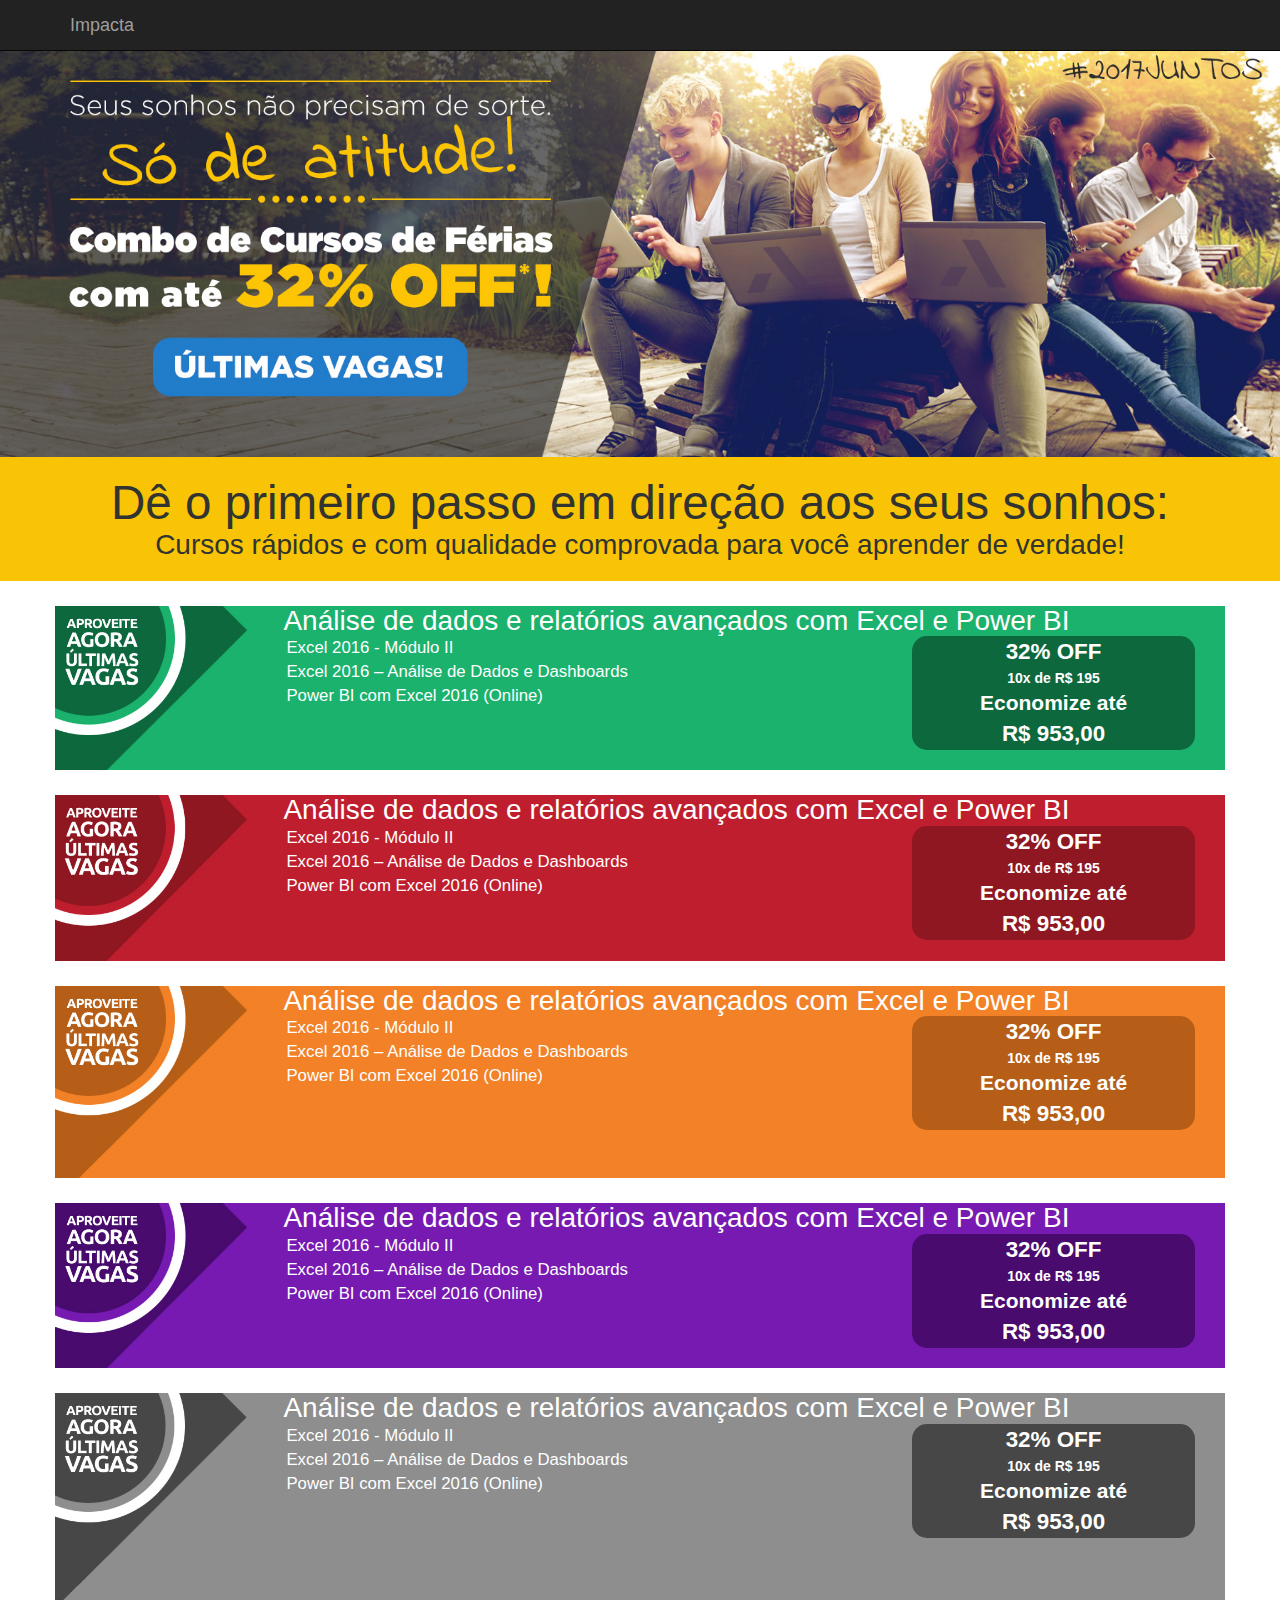
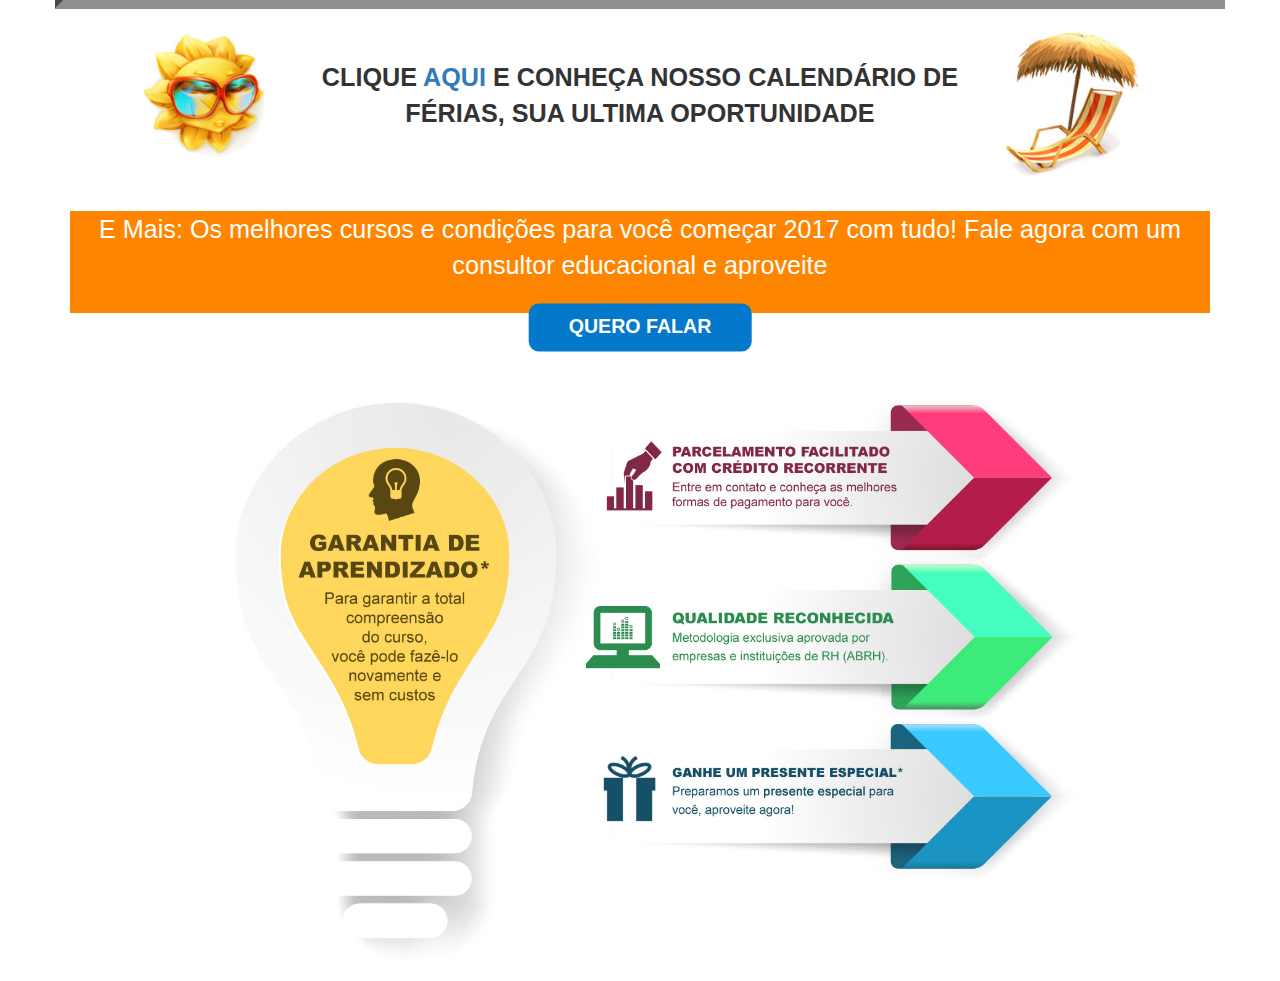
<file: index.html>
<!DOCTYPE html>
<html lang="en">
  <head>
    <meta charset="utf-8">
    <meta http-equiv="X-UA-Compatible" content="IE=edge">
    <meta name="viewport" content="width=device-width, initial-scale=1">
    <!-- The above 3 meta tags *must* come first in the head; any other head content must come *after* these tags -->
    <meta name="description" content="">
    <meta name="author" content="">
    <link rel="icon" href="favicon.ico">

    <title>Impacta Test</title>

    <!-- Bootstrap core CSS -->
    <link href="css/bootstrap.css" rel="stylesheet">
    <link href="css/style.css" rel="stylesheet">


  </head>

  <body>

    <nav class="navbar navbar-inverse navbar-fixed-top">
      <div class="container">
        <div class="navbar-header">
          <button type="button" class="navbar-toggle collapsed" data-toggle="collapse" data-target="#navbar" aria-expanded="false" aria-controls="navbar">
            <span class="sr-only">Toggle navigation</span>
            <span class="icon-bar"></span>
            <span class="icon-bar"></span>
            <span class="icon-bar"></span>
          </button>
          <a class="navbar-brand" href="#">Impacta</a>
        </div>
        <div id="navbar" class="navbar-collapse collapse">

        </div><!--/.navbar-collapse -->
      </div>
    </nav>

    <header>
	    <div class="headerTopo">
	       	<img id="img-topo" style="width: 100%; display: block;" src="images/topo.jpg">
	    </div>

	    <div class="textoTopo">
	      <div class="container textcenter">
	       	<h1>Dê o primeiro passo em direção aos seus sonhos:</h1>
	       	<h2>Cursos rápidos e com qualidade comprovada para você aprender de verdade!</h2>
	      </div>
	    </div>
	</header>



	<section class="container">
		<div class="header-cursos">

			<div class="img-container desktop">
				<img src="images/agora_verde.jpg" class="img-responsive"></a>
			</div>

			<div class="cursos verde">

				<div class="col-sm-12">
					<h2 class="curso-title">Análise de dados e relatórios avançados com Excel e Power BI</h2>
				</div>

				<div class="col-sm-12">
					<div class="col-sm-8">
						<p class="curso-item">Excel 2016 - Módulo II</p>
						<p class="curso-item">Excel 2016 – Análise de Dados e Dashboards</p>
						<p class="curso-item">Power BI com Excel 2016 (Online)</p>
					</div>

					<div class="col-sm-4 desktop">
						<div class="condicao-inner textcenter">
							<p class="valor">32% OFF</p>
							<p class="parcelas">10x de R$ 195</p>
							<p class="economia">Economize até</p>
							<p class="resto">R$ 953,00</p>
						</div>
					</div>

					<div class="mobile-condicoes col-xs-12 mobile">
						<p class="economia">20% OFF - Economize até R$ 654,00 - 10x de R$ 250,00</p>					
					</div>
				</div>
			</div>
		</div>

		<div class="header-cursos">

			<div class="img-container desktop">
				<img src="images/agora_vermelho.jpg" class="img-responsive"></a>
			</div>
			
			<div class="cursos vermelho">

				<div class="col-sm-12">
					<h2 class="curso-title">Análise de dados e relatórios avançados com Excel e Power BI</h2>
				</div>

				<div class="col-sm-12">
					<div class="col-sm-8">
						<p class="curso-item">Excel 2016 - Módulo II</p>
						<p class="curso-item">Excel 2016 – Análise de Dados e Dashboards</p>
						<p class="curso-item">Power BI com Excel 2016 (Online)</p>
					</div>

					<div class="col-sm-4 desktop">
						<div class="condicao-inner text-center">
							<p class="valor">32% OFF</p>
							<p class="parcelas">10x de R$ 195</p>
							<p class="economia">Economize até</p>
							<p class="resto">R$ 953,00</p>
						</div>
					</div>

					<div class="mobile-condicoes col-xs-12 mobile">
						<p class="economia">20% OFF - Economize até R$ 654,00 - 10x de R$ 250,00</p>					
					</div>
				</div>
			</div>
		</div>

		<div class="header-cursos">

			<div class="img-container desktop">
				<img src="images/agora_laranja.jpg" class="img-responsive"></a>
			</div>
			
			<div class="cursos laranja">

				<div class="col-sm-12">
					<h2 class="curso-title">Análise de dados e relatórios avançados com Excel e Power BI</h2>
				</div>

				<div class="col-sm-12">
					<div class="col-sm-8">
						<p class="curso-item">Excel 2016 - Módulo II</p>
						<p class="curso-item">Excel 2016 – Análise de Dados e Dashboards</p>
						<p class="curso-item">Power BI com Excel 2016 (Online)</p>
					</div>

					<div class="col-sm-4 desktop">
						<div class="condicao-inner text-center">
							<p class="valor">32% OFF</p>
							<p class="parcelas">10x de R$ 195</p>
							<p class="economia">Economize até</p>
							<p class="resto">R$ 953,00</p>
						</div>
					</div>

					<div class="mobile-condicoes col-xs-12 mobile">
						<p class="economia">20% OFF - Economize até R$ 654,00 - 10x de R$ 250,00</p>					
					</div>
				</div>
			</div>
		</div>

		<div class="header-cursos">

			<div class="img-container desktop">
				<img src="images/agora_roxo.jpg" class="img-responsive"></a>
			</div>
			
			<div class="cursos roxo">

				<div class="col-sm-12">
					<h2 class="curso-title">Análise de dados e relatórios avançados com Excel e Power BI</h2>
				</div>

				<div class="col-sm-12">
					<div class="col-sm-8">
						<p class="curso-item">Excel 2016 - Módulo II</p>
						<p class="curso-item">Excel 2016 – Análise de Dados e Dashboards</p>
						<p class="curso-item">Power BI com Excel 2016 (Online)</p>
					</div>

					<div class="col-sm-4 desktop">
						<div class="condicao-inner text-center">
							<p class="valor">32% OFF</p>
							<p class="parcelas">10x de R$ 195</p>
							<p class="economia">Economize até</p>
							<p class="resto">R$ 953,00</p>
						</div>
					</div>

					<div class="mobile-condicoes col-xs-12 mobile">
						<p class="economia">20% OFF - Economize até R$ 654,00 - 10x de R$ 250,00</p>					
					</div>
				</div>
			</div>
		</div>

		<div class="header-cursos">

			<div class="img-container desktop">
				<img src="images/agora_cinza.jpg" class="img-responsive"></a>
			</div>
			
			<div class="cursos cinza">

				<div class="col-sm-12">
					<h2 class="curso-title">Análise de dados e relatórios avançados com Excel e Power BI</h2>
				</div>

				<div class="col-sm-12">
					<div class="col-sm-8">
						<p class="curso-item">Excel 2016 - Módulo II</p>
						<p class="curso-item">Excel 2016 – Análise de Dados e Dashboards</p>
						<p class="curso-item">Power BI com Excel 2016 (Online)</p>
					</div>

					<div class="col-sm-4 desktop">
						<div class="condicao-inner text-center">
							<p class="valor">32% OFF</p>
							<p class="parcelas">10x de R$ 195</p>
							<p class="economia">Economize até</p>
							<p class="resto">R$ 953,00</p>
						</div>
					</div>

					<div class="mobile-condicoes col-xs-12 mobile">
						<p class="economia">20% OFF - Economize até R$ 654,00 - 10x de R$ 250,00</p>					
					</div>
				</div>
			</div>
		</div>
	</section>




<div class="col-sm-10 col-sm-offset-1 col-xs-12">
		<div class="col-sm-2 desktop">
			<img src="images/sol.jpg" alt="" class="img-responsive">
		</div>
		<div class="col-sm-8 col-xs-12 text-center">
			<p class="calendario">CLIQUE <a href="#">AQUI</a> E CONHEÇA NOSSO CALENDÁRIO DE FÉRIAS, SUA ULTIMA OPORTUNIDADE</p>
		</div>
		<div class="col-sm-2 desktop">
			<img src="images/cadeira.jpg" alt="" class="img-responsive">
		</div>
	</div>


<section id="contato" class="container">
	<div id="contato-text" class="col-sm-12 col-xs-12 text-center">
		<p class="">E Mais: Os melhores cursos e condições para você começar 2017 com tudo! Fale agora com um consultor educacional e aproveite</p>
		<div>			
			<a class="btn-contato" href="">QUERO FALAR</a>
		</div>
	</div>
</section>


	<section class="container">
		<div class="col-sm-12">
			<img src="images/diferenciais_impacta.jpg" class="img-responsive">
		</div>
	</section>



  </body>
</html>
</file>
<file: css/style.css>
.headerTopo {
  padding-top: 45px;
}


.textoTopo {
  background-color: #F9C406;
  color: #313430;
  margin-bottom: 20px;
  padding-top: 20px;
  padding-bottom: 20px;
}


/* Layout Cursos */

.header-cursos {
  display: flex;
}

.cursos {
  color: #fff;
}

.textcenter {
  text-align: center;
}

.textoTopo h1,h2 {
  margin: 0;
}

.img-container {
    width: 25%;
    float: left;
}

.condicao-inner {
    border-radius: 15px;
    color: #FFFFFF;
    font-weight: 700;
    margin-bottom: 20px;
}

.verde .condicao-inner, .verde .mobile-condicoes {
    background-color: #0D683D;
}

.vermelho .condicao-inner, .vermelho .mobile-condicoes {
    background-color: #8F1721;
}

.laranja .condicao-inner, .laranja .mobile-condicoes {
    background-color: #B65E17;
}

.roxo .condicao-inner, .roxo .mobile-condicoes {
    background-color: #490B6E;
}

.cinza .condicao-inner, .cinza .mobile-condicoes {
    background-color: #474747;
}

.verde {
    background-color: #1BB26D;
}

.vermelho {
  background-color: #BF1E2E;
}

.laranja {
  background-color: #F38128;
}

.cinza {
  background-color: #8E8E8E;
}

.roxo {
  background-color: #771AB1;
}


/* Contato */

#contato {
  margin-top: 20px;
}

#contato-text {
    background-color: #FF8500;
    margin-bottom: 50px;
}

#contato-text p {
    margin-bottom: 30px;
    color: #fff;
}

.btn-contato {
    position: absolute;
    left: 50%;
    transform: translate(-50%, -20%);
    padding: 10px 40px;
    background-color: #0478CB;
    color: #FFF;
    border-radius: 10px;
    font-weight: 700;
}

/*==================================================
=            Bootstrap 3 Media Queries             =
==================================================*/




    /*==========  Mobile First Method  ==========*/

    /* Custom, iPhone Retina */ 
    @media only screen and (min-width : 320px) {
      .mobile {
        display: inline;
      }

      .desktop {
        display: none;
      }
      
      .textoTopo {
        margin: 0;
      }
      /* TOPO */
      .textoTopo h1 {
        font-size: 1em;
      }


      .textoTopo h2 {
        font-size: 0.7em;
      }

      /* Contato */

      #contato-text p {
        font-size: 0.8em;
      }

      .btn-contato {
        font-size: 0.9em;
      }

      .header-cursos {
        margin-top: 0;
        margin-left: -15px;
        margin-right: -15px;
      }

      .curso-title {
        font-size: 0.9em;
        text-align: center;
      }

      .curso-item {
        font-size: 0.8em;
        text-align: center;
      }

      .mobile-condicoes {
          border-radius: 10px;
          margin: 10px 0 10px 0;
      }
    }

    /* Extra Small Devices, Phones */ 
    @media only screen and (min-width : 480px) {
      .mobile {
        display: inline;
      }

      .desktop {
        display: none;
      }

    }

    /* Small Devices, Tablets */
    @media only screen and (min-width : 768px) {
      .mobile {
        display: inline;
      }

      .desktop {
        display: none;
      }

    }

    /* Medium Devices, Desktops */
    @media only screen and (min-width : 992px) {
      .mobile {
        display: inline;
      }

      .desktop {
        display: none;
      }

    }

    /* Large Devices, Wide Screens */
    @media only screen and (min-width : 1200px) {
      .mobile {
        display: none;
      }

      .desktop {
        display: inline;
      }

      .textoTopo h1 {
        font-size: 3.4em;
      }

      .textoTopo h2 {
        font-size: 2em;
      }


      #contato-text p {
        font-size: 1.8em;
      }

      .btn-contato {
        font-size: 1.4em;
      }


      .calendario {
        font-weight: 700;
        font-size: 1.8em;
        margin-top: 50px;
      }

      .header-cursos {
        margin-top: 25px;

      }



      .curso-title {
        font-size: 2em;
        text-align: left;
        margin-left: 12px !important;
      }

      .curso-item {
        margin: 0 0 0 0;
        font-size: 1.2em;
        text-align: left;
      }

      .condicao-inner p {
        margin: 0;
      }

      .valor {
        font-size: 1.6em;
      }

      .parcelas {
          font-size: 1.0em;
      }

      .economia {
        font-size: 1.5em;
      }
    
      .resto {
        font-size: 1.6em;
      }
    
    }
</file>
